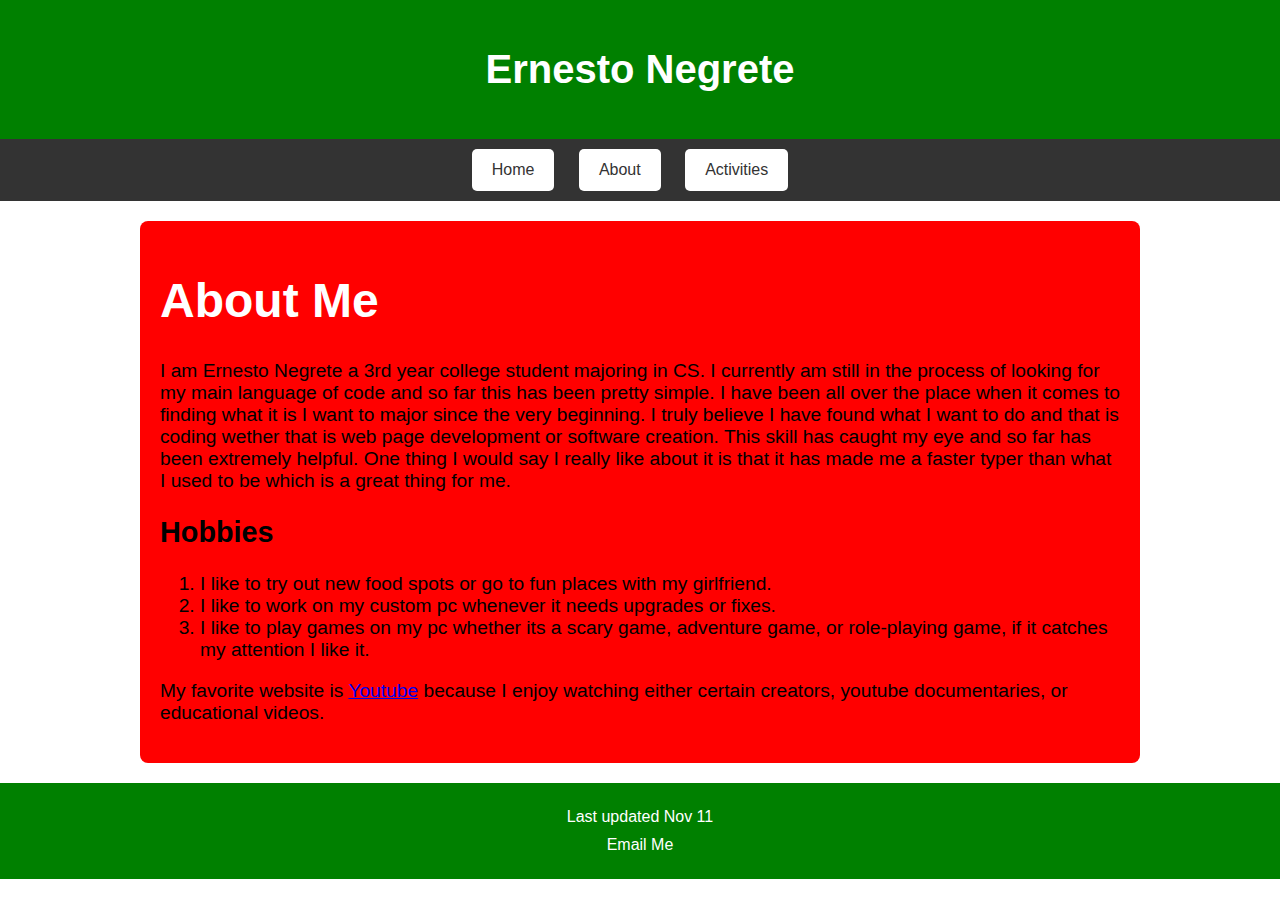
<file: index.html>
<!DOCTYPE html>
<html lang="en">
<head>
<meta charset="utf-8">
<link rel="stylesheet" href="main.css">

<title>Ernesto Negrete</title>

</head>
<body>

<header><h1>Ernesto Negrete</h1></header>
<nav><ul>
    <li><a href="index.html">Home</a></li>
    <li><a href="about.html">About</a></li>
    <li><a href="Activities.html">Activities</a></li>
</ul>
</nav>
<section id="rightcolumn">
<h1>About Me</h1>
        <p>I am Ernesto Negrete a 3rd year college student majoring in CS. I currently am still in the process of looking for my main language of code and so far this has been pretty simple. I have been all over the place when it comes to finding what it is I want to major since the very beginning. I truly believe I have found what I want to do and that is coding wether that is web page development or software creation. This skill has caught my eye and so far has been extremely helpful. One thing I would say I really like about it is that it has made me a faster typer than what I used to be which is a great thing for me.</p>

        <h2>Hobbies</h2>
        <ol>
            <li>I like to try out new food spots or go to fun places with my girlfriend.</li>

            <li>I like to work on my custom pc whenever it needs upgrades or fixes.</li>

            <li>I like to play games on my pc whether its a scary game, adventure game, or role-playing game, if it catches my attention I like it.</li>
        </ol>

        <p>My favorite website is <a href="https://www.youtube.com/">Youtube</a> because I enjoy watching either certain creators, youtube documentaries, or educational videos.</p>
    </section>

    <footer>
        <p>Last updated Nov 11</p> 
        <p><a href="mailto:ernestonegrete9@gmail.com">Email Me</a></p>
        </footer>
</body>
</html>
</file>
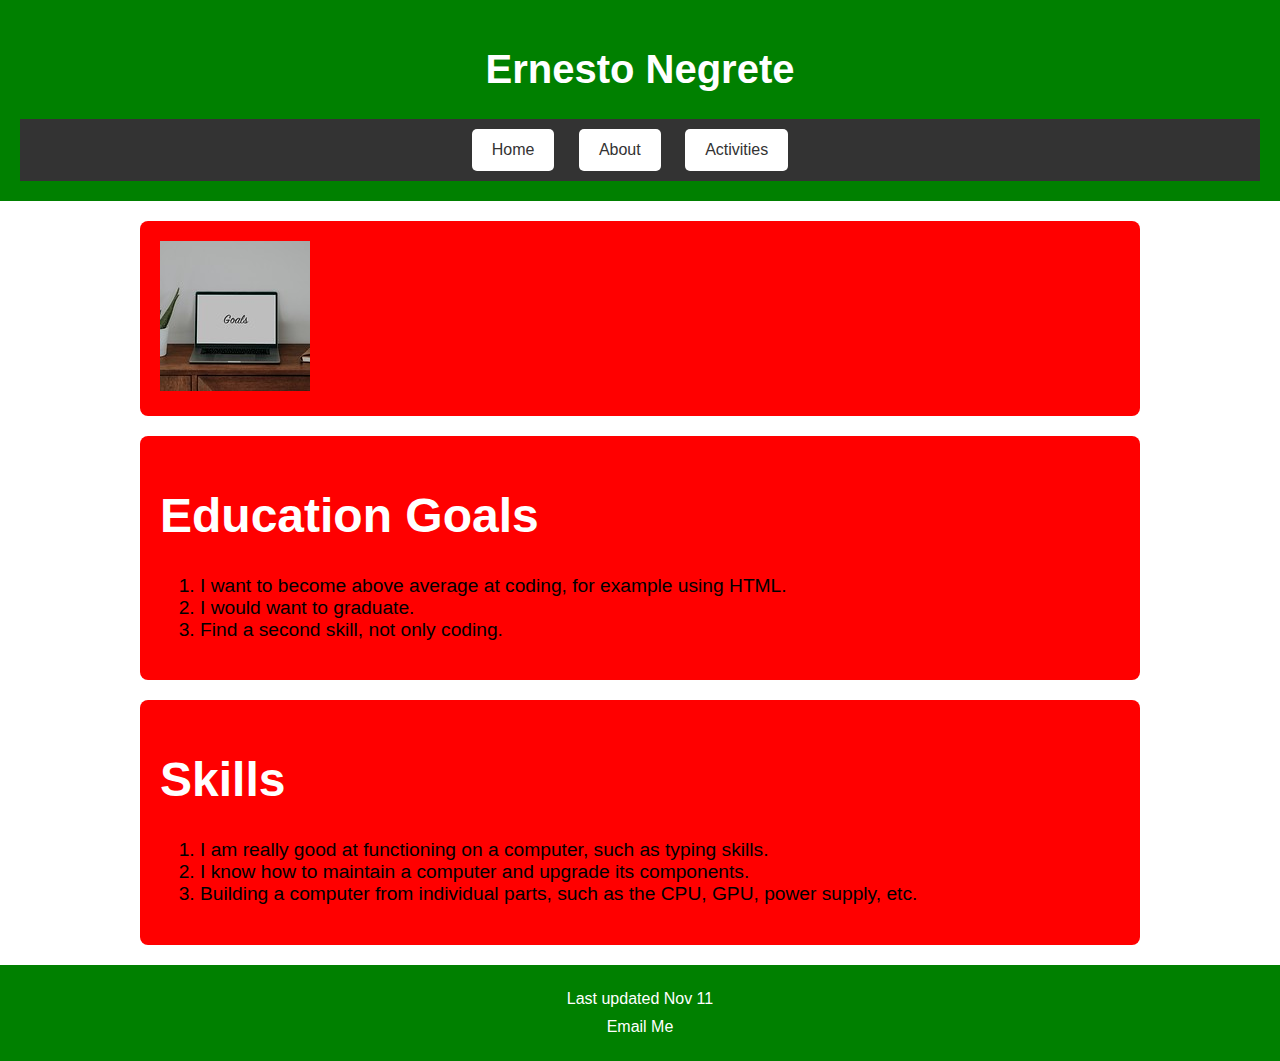
<file: about.html>
<!DOCTYPE html>
<html lang="en">
<head>
    <meta charset="utf-8">
    <link rel="stylesheet" href="main.css">
    <title>Ernesto Negrete</title>
</head>
<body>
    <header>
        <h1>Ernesto Negrete</h1>
        <nav>
            <ul>
                <li><a href="index.html">Home</a></li>
                <li><a href="about.html">About</a></li>
                <li><a href="activities.html">Activities</a></li>
            </ul>
        </nav>
    </header>

    <section id="leftcolumn">
        <img src="54136347501_7baec12005_q.jpg" alt="Goals">
    </section>

    <section id="rightcolumn">
        <h1>Education Goals</h1>
        <ol>
            <li>I want to become above average at coding, for example using HTML.</li>
            <li>I would want to graduate.</li>
            <li>Find a second skill, not only coding.</li>
        </ol>
    </section>

    <section id="rightcolumn-skills">
        <h1>Skills</h1>
        <ol>
            <li>I am really good at functioning on a computer, such as typing skills.</li>
            <li>I know how to maintain a computer and upgrade its components.</li>
            <li>Building a computer from individual parts, such as the CPU, GPU, power supply, etc.</li>
        </ol>
    </section>

    <footer>
        <p>Last updated Nov 11</p> 
        <p><a href="mailto:ernestonegrete9@gmail.com">Email Me</a></p>
        </footer>
</body>
</html>
</file>
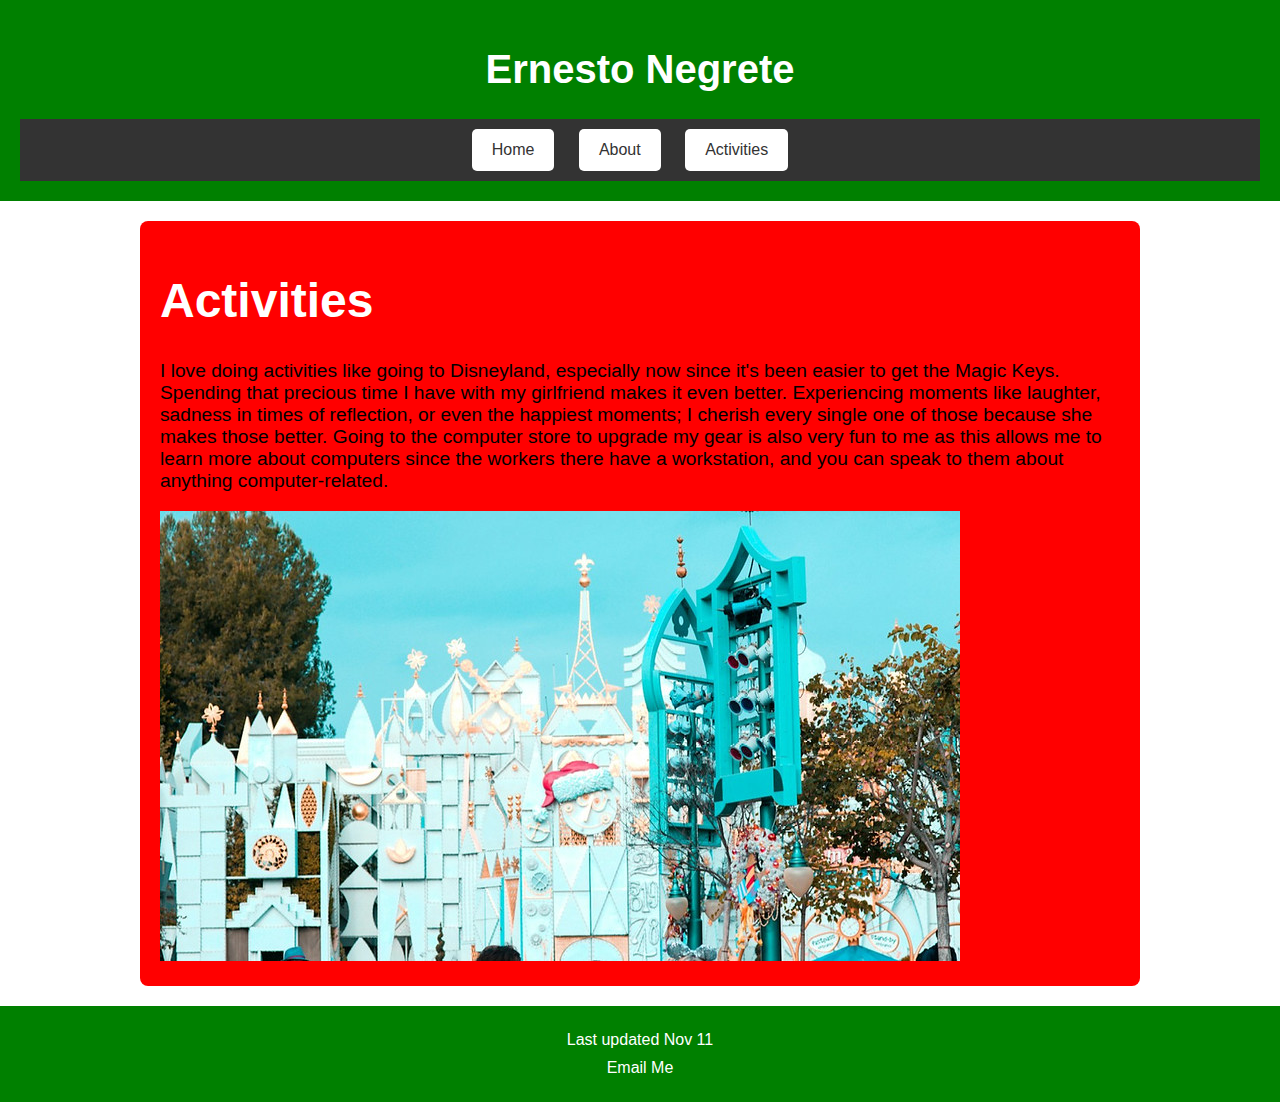
<file: Activities.html>
<!DOCTYPE html>
<html lang="en">
<head>
  <meta charset="utf-8">
  <link rel="stylesheet" href="main.css">
  <title>Ernesto Negrete</title>
</head>
<body>
  <header>
    <h1>Ernesto Negrete</h1>
    <nav>
      <ul>
        <li><a href="index.html">Home</a></li>
        <li><a href="about.html">About</a></li>
        <li><a href="activities.html">Activities</a></li>
      </ul>
    </nav>
  </header>

  <section class="content">
    <div class="leftcolumn">
      <h1>Activities</h1>
      <p>I love doing activities like going to Disneyland, especially now since it's been easier to get the Magic Keys. Spending that precious time I have with my girlfriend makes it even better. Experiencing moments like laughter, sadness in times of reflection, or even the happiest moments; I cherish every single one of those because she makes those better. Going to the computer store to upgrade my gear is also very fun to me as this allows me to learn more about computers since the workers there have a workstation, and you can speak to them about anything computer-related.</p>
    </div>

    <div class="rightcolumn">
      <img src="54136852620_e359a7d6da_c.jpg" alt="Activities Image">
    </div>
  </section>

  <footer>
    <p>Last updated Nov 11</p>
    <p><a href="mailto:ernestonegrete9@gmail.com">Email Me</a></p>
  </footer>
</body>
</html>
</file>
<file: main.css>
body {
  background-color: white;
  font-family: Segoe, Verdana, sans-serif;
  margin: 0;
  padding: 0;
}


header {
  background-color: green;
  padding: 20px;
  text-align: center;
}


h1 {
  color: white; 
  font-size: 2.5em;
}


nav > ul {
  list-style-type: none;
  margin: 0;
  padding: 10px 0;
  text-align: center;
  background-color: #333;
}

nav > ul li {
  display: inline-block;
  margin-right: 20px;
}

nav > ul li a {
  display: block;
  padding: 12px 20px;
  background-color: white;
  text-decoration: none;
  color: #333;
  border-radius: 5px;
}

nav > ul li a:hover {
  background-color: #ddd;
}


section {
  background-color: red;
  width: 75%;
  font-size: 1.2em;
  margin: 20px auto;
  padding: 20px;
  border-radius: 8px; 
}


footer {
  background-color: green;
  color: white;
  text-align: center;
  padding: 15px;
}


footer p {
  margin: 10px 0;
}

footer a {
  color: white;
  text-decoration: none;
}

footer a:hover {
  text-decoration: underline;
}
</file>
